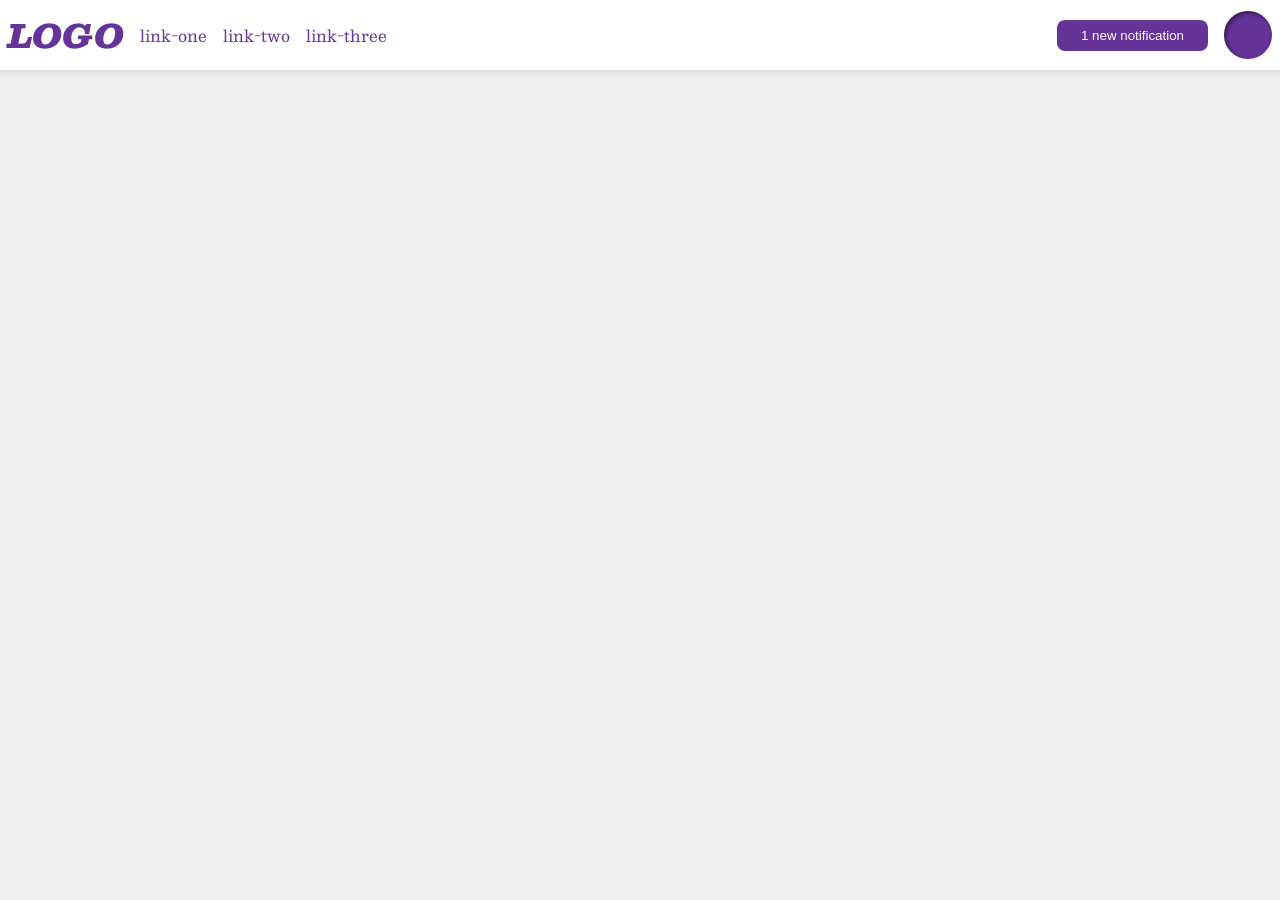
<file: flex/03-flex-header-2/index.html>
<!DOCTYPE html>
<html lang="en">

<head>
  <meta charset="UTF-8">
  <meta http-equiv="X-UA-Compatible" content="IE=edge">
  <meta name="viewport" content="width=device-width, initial-scale=1.0">
  <title>Flex Header 2</title>
  <link rel="stylesheet" href="style.css">
</head>

<body>
  <div class="header">
    <div class="left-side">
      <div class="logo">
        LOGO
      </div>
      <ul class="links">
        <li><a href="https://google.com">link-one</a></li>
        <li><a href="https://google.com">link-two</a></li>
        <li><a href="https://google.com">link-three</a></li>
      </ul>
    </div>
    <div class="right-side">
      <button class="notifications">
        1 new notification
      </button>
      <div class="profile-image"></div>
    </div>
  </div>
</body>

</html>
</file>
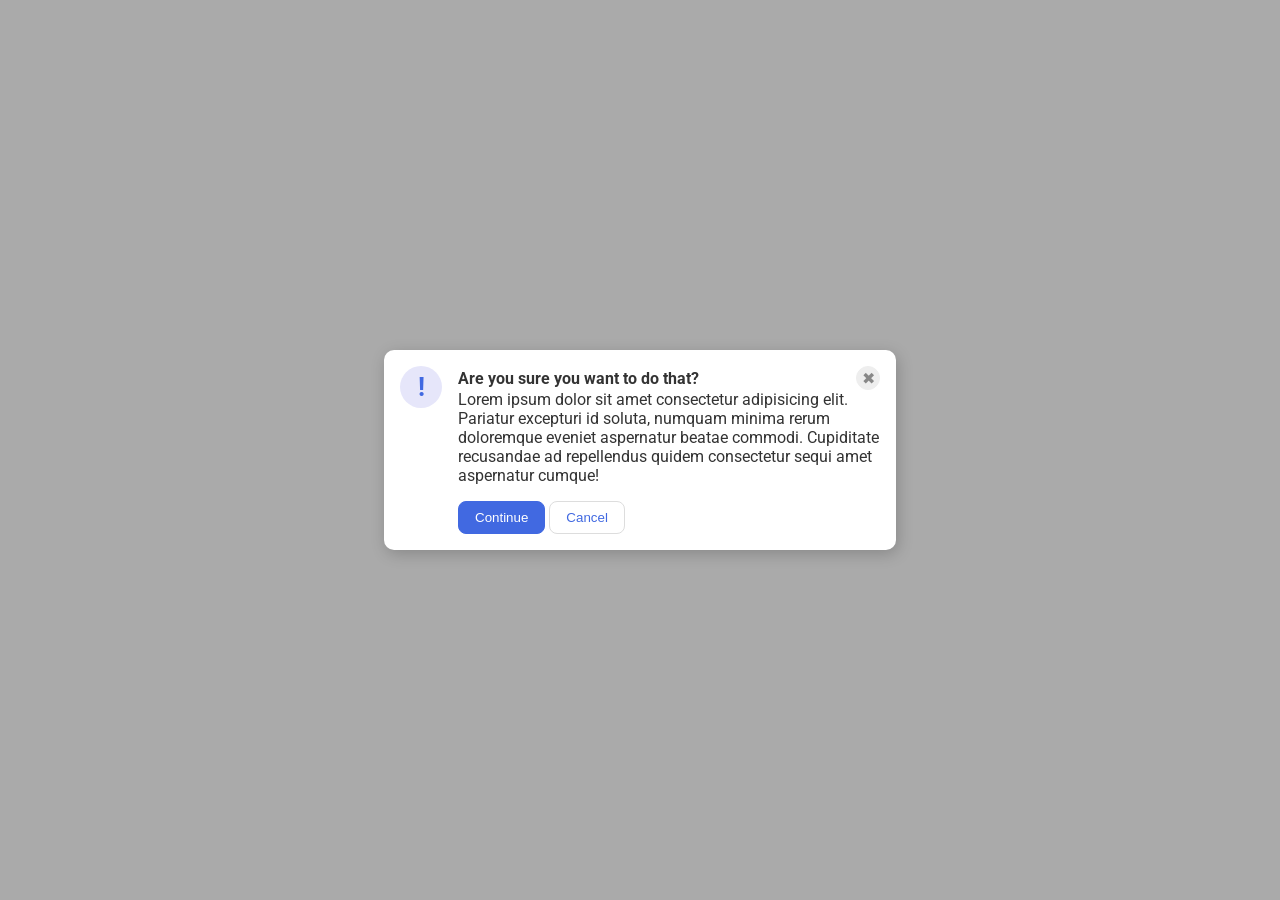
<file: flex/05-flex-modal/index.html>
<!DOCTYPE html>
<html lang="en">

<head>
  <meta charset="UTF-8">
  <meta http-equiv="X-UA-Compatible" content="IE=edge">
  <meta name="viewport" content="width=device-width, initial-scale=1.0">
  <link rel="stylesheet" href="style.css">
  <title>Modal</title>
</head>

<body>

  <div class="modal">

      <div class="icon">!</div>
      <div class="container">
      <div class="header">Are you sure you want to do that?
        <button class="close-button">✖</button>
      </div>
      <div class="text">Lorem ipsum dolor sit amet consectetur adipisicing elit. Pariatur excepturi id soluta, numquam
        minima rerum doloremque eveniet aspernatur beatae commodi. Cupiditate recusandae ad repellendus quidem
        consectetur
        sequi amet aspernatur cumque!</div>
      <button class="continue">Continue</button>
      <button class="cancel">Cancel</button>
    </div>
  </div>
</body>

</html>
</file>
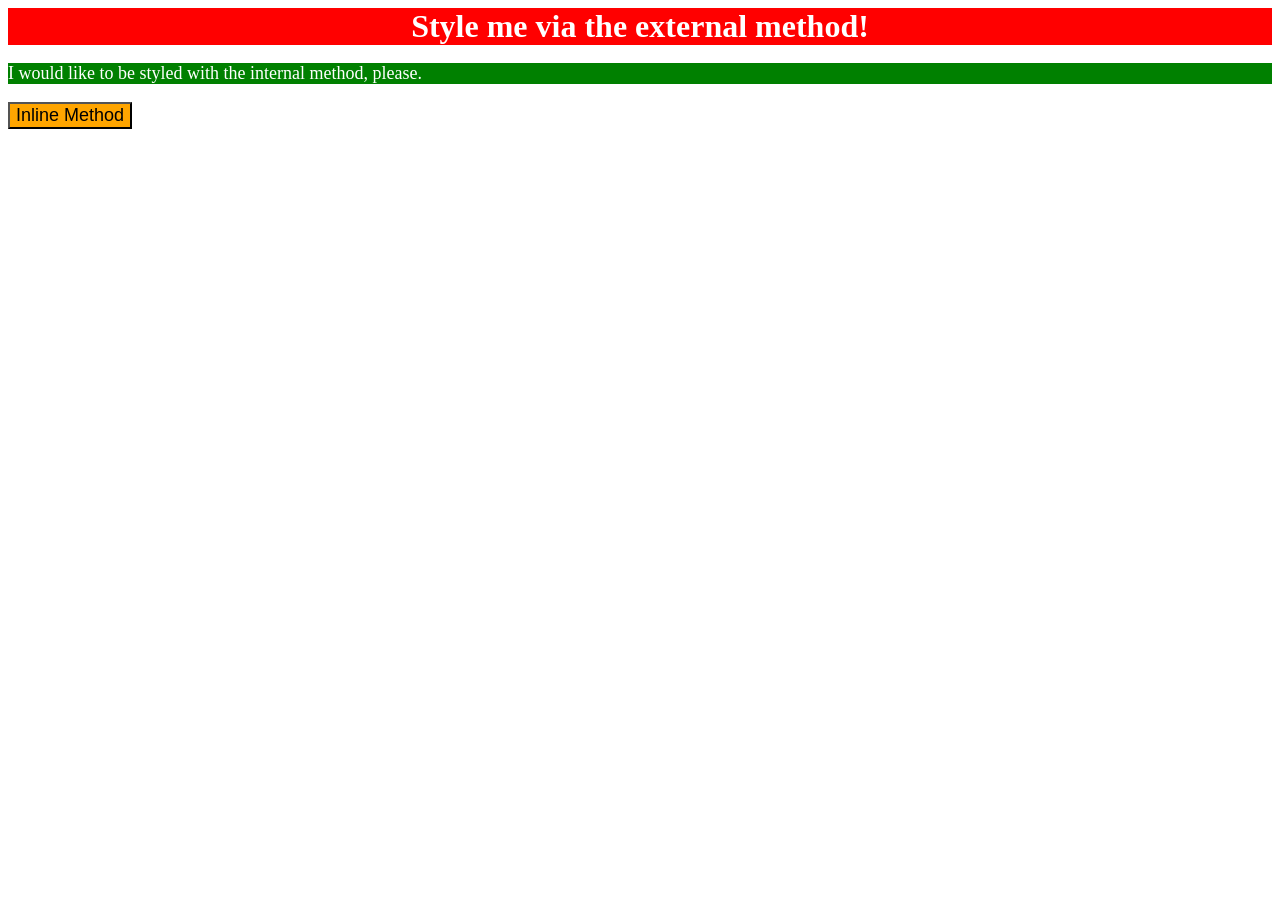
<file: foundations/01-css-methods/index.html>
<!DOCTYPE html>
<html lang="en">

<head>
  <meta charset="UTF-8">
  <meta http-equiv="X-UA-Compatible" content="IE=edge">
  <meta name="viewport" content="width=device-width, initial-scale=1.0">
  <title>Methods for Adding CSS</title>
  <link rel="stylesheet" href="styles.css">
  <style>
    p {
      color: white;
      background-color: green;
      font-size: 18px;
    }
  </style>
</head>

<body>
  <div>Style me via the external method!</div>
  <p>I would like to be styled with the internal method, please.</p>
  <button style="background-color: orange; font-size: 18px;">Inline Method</button>
</body>

</html>
</file>
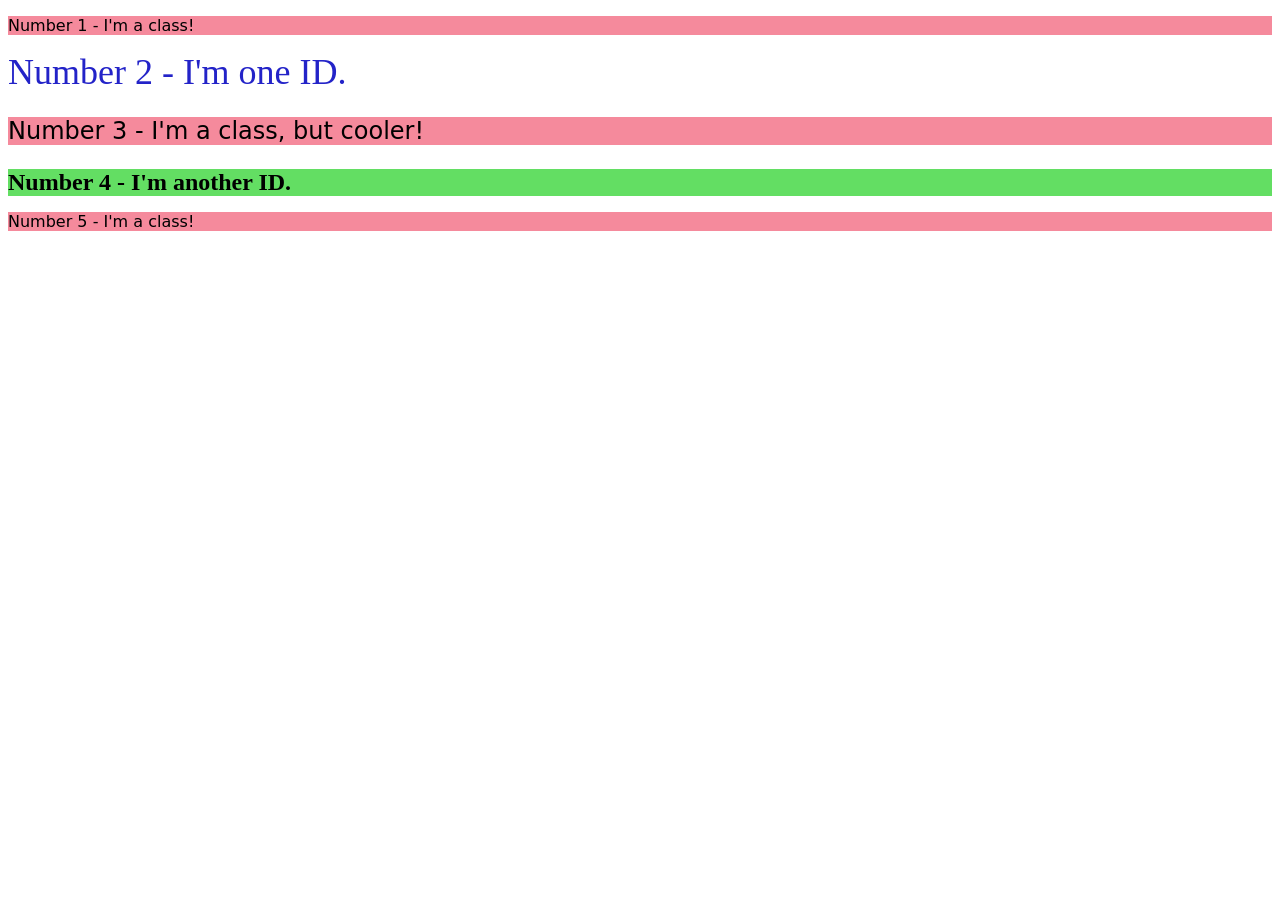
<file: foundations/02-class-id-selectors/index.html>
<!DOCTYPE html>
<html lang="en">

<head>
  <meta charset="UTF-8">
  <meta http-equiv="X-UA-Compatible" content="IE=edge">
  <meta name="viewport" content="width=device-width, initial-scale=1.0">
  <title>Class and ID Selectors</title>
  <link rel="stylesheet" href="style.css">
</head>

<body>
  <p class="odd-number">Number 1 - I'm a class!</p>
  <div id="number2">Number 2 - I'm one ID.</div>
  <p class="odd-number number3">Number 3 - I'm a class, but cooler!</p>
  <div id="number4">Number 4 - I'm another ID.</div>
  <p class="odd-number">Number 5 - I'm a class!</p>
</body>

</html>
</file>
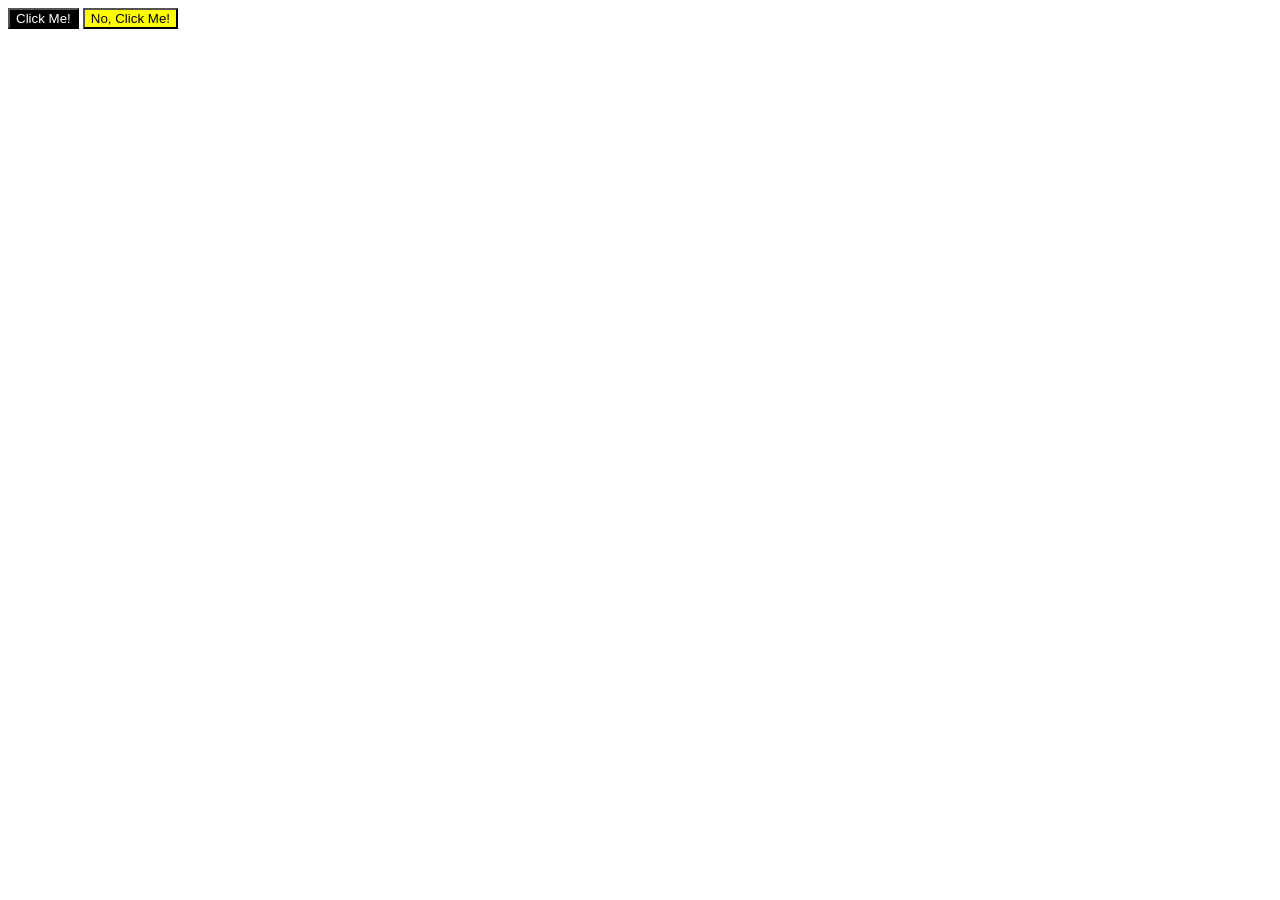
<file: foundations/03-grouping-selectors/index.html>
<!DOCTYPE html>
<html lang="en">

<head>
  <meta charset="UTF-8">
  <meta http-equiv="X-UA-Compatible" content="IE=edge">
  <meta name="viewport" content="width=device-width, initial-scale=1.0">
  <title>Grouping Selectors</title>
  <link rel="stylesheet" href="style.css">
</head>

<body>
  <button class="click">Click Me!</button>
  <button class="noclick">No, Click Me!</button>
</body>

</html>
</file>
<file: flex/03-flex-header-2/style.css>
/* this is some magical font-importing.  
you'll learn about it later.

------Self check------
Everything is centered vertically inside the header. DONE
There is 8px space between everything and the edge of the header. DONE (padding?)
Items are arranged horizontally as seen in the outcome image. DONE
There is 16px between each item on both sides of the header. 
flex is used to arrange everything.*/
@import url('https://fonts.googleapis.com/css2?family=Besley:ital,wght@0,400;1,900&display=swap');

body {
  margin: 0;
  background: #eee;
  font-family: Besley, serif;
}

.header {
  background: white;
  border-bottom: 1px solid #ddd;
  box-shadow: 0 0 8px rgba(0, 0, 0, .1);
  display: flex;
  padding: 8px;
  justify-content: space-between;

}

.profile-image {
  background: rebeccapurple;
  box-shadow: inset 2px 2px 4px rgba(0, 0, 0, .5);
  border-radius: 50%;
  width: 48px;
  height: 48px;
}

.logo {
  color: rebeccapurple;
  font-size: 32px;
  font-weight: 900;
  font-style: italic;
}

button {
  border: none;
  border-radius: 8px;
  background: rebeccapurple;
  color: white;
  padding: 8px 24px;
}

a {
  /* this removes the line under our links */
  text-decoration: none;
  color: rebeccapurple;
}

ul {
  list-style-type: none;
  display: flex;
  margin: 0;
  padding: 0;
  gap: 16px;

}

.left-side {
  display: flex;
  align-items: center;
  gap: 16px;
}

.right-side {
  display: flex;
  align-items: center;
  gap: 16px;
}
</file>
<file: flex/05-flex-modal/style.css>
@import url('https://fonts.googleapis.com/css2?family=Roboto:wght@400;700&display=swap');

html,
body {
  height: 100%;
}

body {
  font-family: Roboto, sans-serif;
  margin: 0;
  background: #aaa;
  color: #333;
  /* I'll give you this one for free lol */
  display: flex;
  align-items: center;
  justify-content: center;
}

.modal {
  background: white;
  width: 480px;
  border-radius: 10px;
  box-shadow: 2px 4px 16px rgba(0, 0, 0, .2);
  display: flex;
  padding: 16px;
  gap: 16px;
}

.icon {
  color: royalblue;
  font-size: 26px;
  font-weight: 700;
  background: lavender;
  width: 42px;
  height: 42px;
  border-radius: 50%;
  display: flex;
  align-items: center;
  justify-content: center;
  flex-shrink: 0;
}

.close-button {
  background: #eee;
  border-radius: 50%;
  color: #888;
  font-weight: 400;
  font-size: 16px;
  height: 24px;
  width: 24px;
  display: flex;
  align-items: center;
  justify-content: center;
  border: 1px solid #eee;
  padding: 0;
}

button {
  cursor: pointer;
  padding: 8px 16px;
  border-radius: 8px;
}

button.continue {
  background: royalblue;
  border: 1px solid royalblue;
  color: white;
}

button.cancel {
  background: white;
  border: 1px solid #ddd;
  color: royalblue;
}

.text {
  margin-bottom: 16px;
}
.header {
  display: flex;
  justify-content: space-between;
  font-weight: bold;
  align-items: center;
}
</file>
<file: foundations/01-css-methods/styles.css>
div {
    color: white;
    background-color: red;
    font-size: 32px;
    text-align: center;
    font-weight: bold;
}
</file>
<file: foundations/02-class-id-selectors/style.css>
/* Class selector */
.odd-number {
    background-color: rgb(245, 138, 156);
    font-family: Verdana, "Dejavu Sans", sans-serif;
}

.number3 {
    font-size: 24px;
}

/* ID selectors */

#number2 {
    color: #2323c8;
    font-size: 36px;
}

#number4 {
    background-color: hsl(120, 65%, 63%);
    font-size: 24px;
    font-weight: bold;
}
</file>
<file: foundations/03-grouping-selectors/style.css>
.click .noclick {
    font-size: 28px;
    font-family: Helvetica, "Timew New Roman", sans-serif;
    font-weight: bold;
}

.click {
    color: white;
    background-color: black;
}

.noclick {
    color: black;
    background-color: rgb(255, 255, 0);
}
</file>
